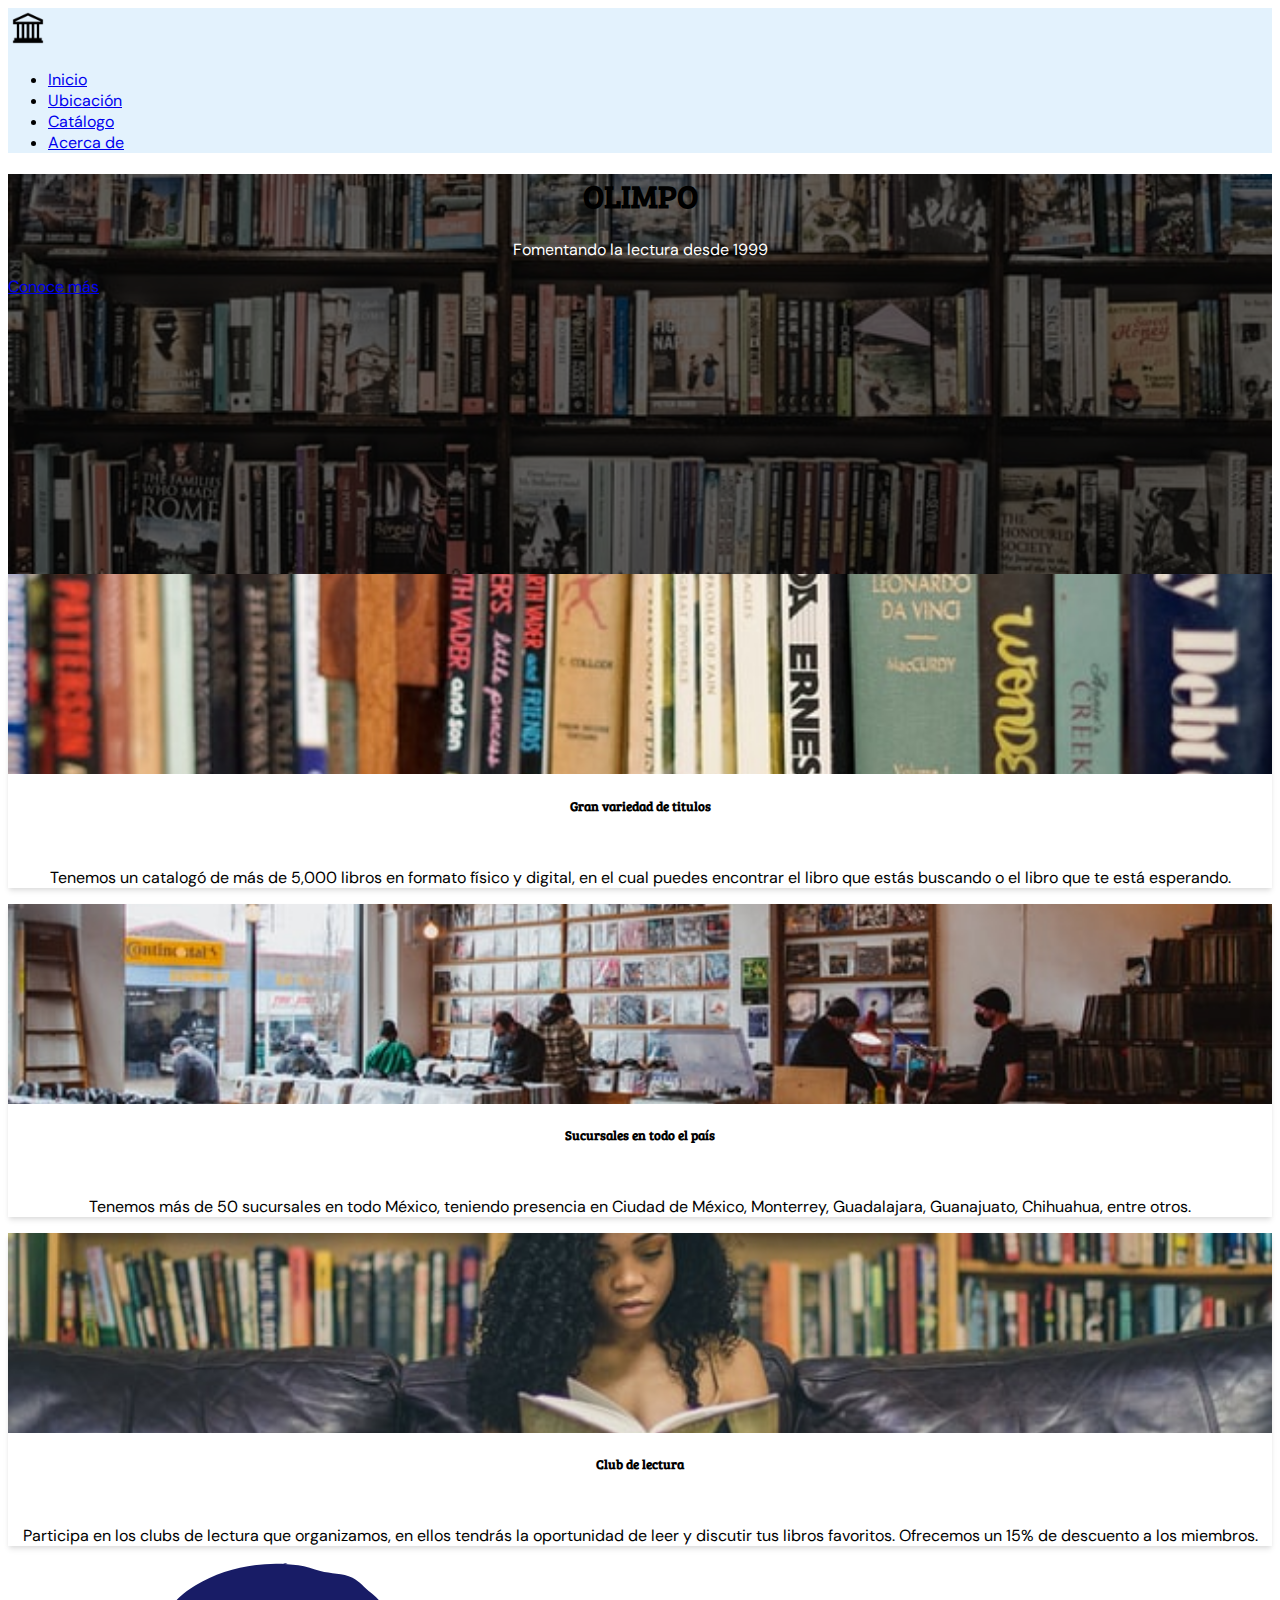
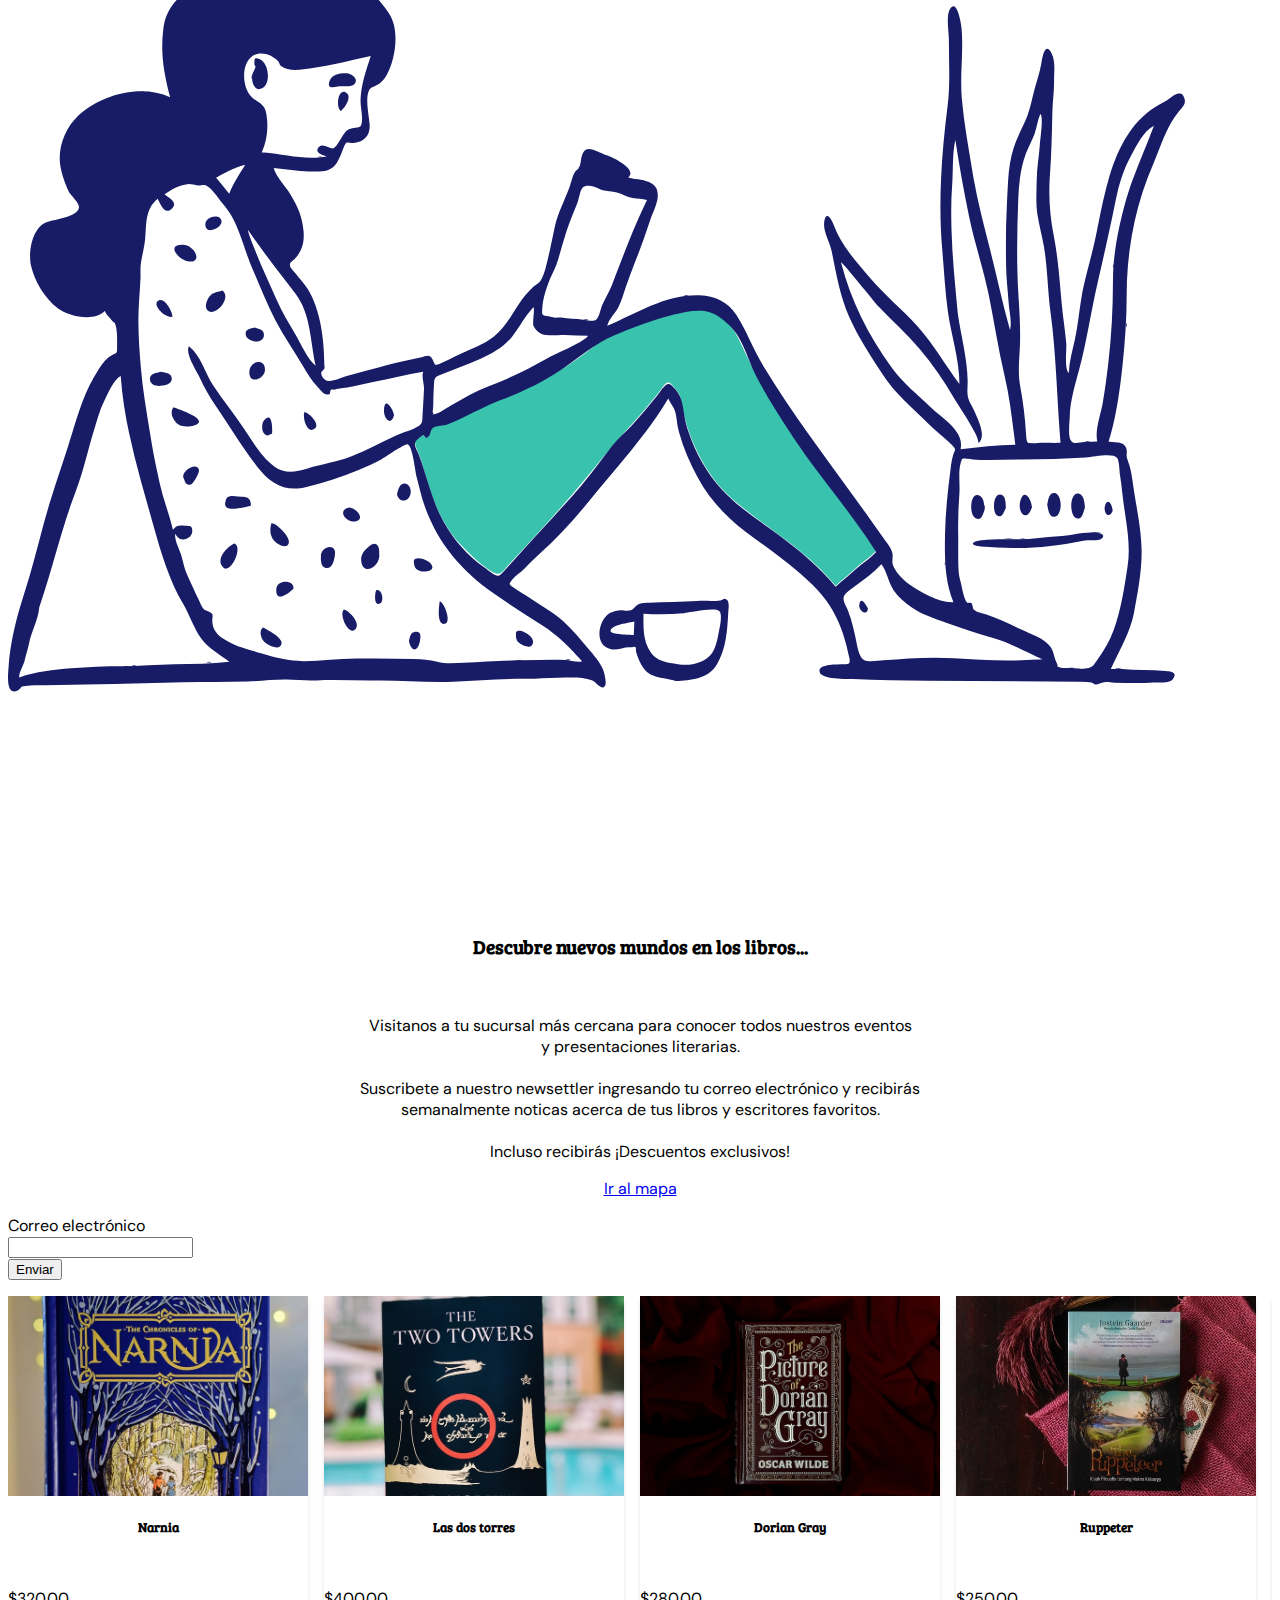
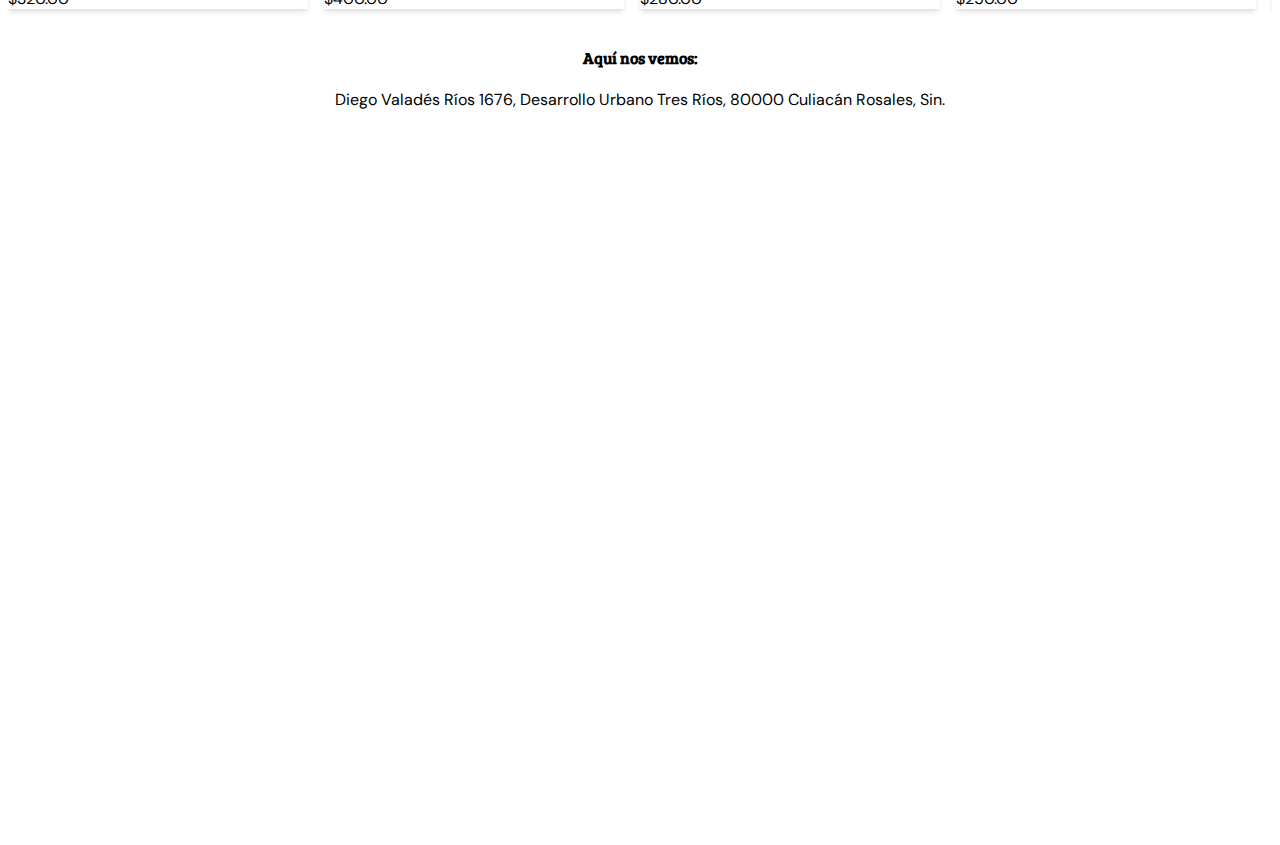
<file: index.html>
<!DOCTYPE html>
<html lang="en">
    <head> 
        <title> Librería Olimpo </title>
        <meta charset="utf-8" />
        <meta http-equiv="X-UA-Compatible" content="IE=edge" />
        <meta name="viewport" content="width=device-width, initial-scale=1" />

        <link rel="styleSheet"
         href="https://cdn.jsdelivr.net/npm/bootstrap@5.2.0-beta1/dist/css/bootstrap.min.css" 
         integrity="sha384-0evHe/X+R7YkIZDRvuzKMRqM+OrBnVFBL6DOitfPri4tjfHxaWutUpFmBp4vmVor" 
         crossorigin="anonymous" />
        <link rel="stylesheet" href="styleSheet.css" />
        <link rel="preconnect" href="https://fonts.googleapis.com">
        <link rel="preconnect" href="https://fonts.gstatic.com" crossorigin>
        <link href="https://fonts.googleapis.com/css2?family=Bree+Serif&family=DM+Sans&display=swap" rel="stylesheet">

    </head>
    <body>
      <header>
        <nav class="navbar navbar-expand-lg bg-light justify-content-center sticky-top" style="background-color:#e3f2fd">
            <a class="navbar-brand" href="#"> <img src="./images/logo" width="40px"  alt="Olimpo" />
            </a>

              <ul class="nav">
                <li class="nav-item">
                  <a class="nav-link active" aria-current="page" href="#">Inicio</a>
                </li>
                <li class="nav-item">
                  <a class="nav-link" href="#mapa">Ubicación</a>
                </li>
                <li class="nav-item">
                  <a class="nav-link" href="#catalogo">Catálogo</a>
                </li>
                <li class="nav-item">
                  <a class="nav-link" href="acerca_de.html">Acerca de</a>
                </li>
              </ul>
        </nav>
        <div class="cover d-flex justify-content-center align-items-center flex-column">
          <h1>
            OLIMPO
          </h1>
          <p>
            Fomentando la lectura desde 1999
          </p>
          <a href="acerca_de.html" class="btn btn-info" tabindex="-1" role="button" aria-disabled="true">Conoce más</a>
        </div>


      <!-- Cards de los principios de la libreía-->
        <section>
          <div class="container mt-5 mb-5">
            <div class="row justify-content-center">
              <div class="col-12 col-sm-6 col-md-4 col-lg-3 mt-2">
                <div class="card">
                  <div title="Tomos de algunos libros en un estante" class="cover cover-small" style="background-image: url('./images/libros.jpg')" 
                   >
                  </div>
                  <div class="card-body">
                    <h5 class="card-title text-center"> Gran variedad de titulos </h5>
                    <p class="card-text text-center"> Tenemos un catalogó de más de 5,000 libros en formato físico y digital, en el cual puedes encontrar el 
                      libro que estás buscando o el libro que te está esperando.
                    </p>
                  </div>
                </div>
              </div>              
              <div class="col-12 col-sm-6 col-md-4 col-lg-3 mt-2">
                <div class="card">
                  <div title="Vista del interior de una sucursal" class="cover cover-small" style="background-image: url('./images/tienda.jpg')" 
                   >
                  </div>
                  <div class="card-body">
                    <h5 class="card-title text-center"> Sucursales en todo el país </h5>
                    <p class="card-text text-center"> Tenemos más de 50 sucursales en todo México, teniendo presencia en Ciudad de México, Monterrey, 
                      Guadalajara, Guanajuato, Chihuahua, entre otros.
                    </p>
                  </div>
                </div>
              </div>
              <div class="col-12 col-sm-6 col-md-4 col-lg-3 mt-2">
                <div class="card">
                  <div title="Foto de un cliente leyendo en un sofá de la tienda" class="cover cover-small" style="background-image: url('./images/clientes.jpg')">
                  </div>
                  <div class="card-body">
                    <h5 class="card-title text-center"> Club de lectura</h5>
                    <p class="card-text text-center"> Participa en los clubs de lectura que organizamos, en ellos tendrás la oportunidad de 
                      leer y discutir tus libros favoritos. Ofrecemos un 15% de descuento a los miembros.
                    </p>
                  </div>
                </div>
              </div>
            </div>
          </div>
        </section>

      <!--- Subscripción de eventos-->
        <section>
          <div class="container mt-5 mb-5">

            <div class="row justify-content-center">
              <div class="col-12 col-sm-6 col-lg-5">
                <img src="./images/Doodle.svg" alt="Dibujo animado de una mujer sentada en el piso leyendo un libro."/>
              </div>

            <div class="col-12 col-sm-6">
              <h3 align="center"> 
                Descubre nuevos mundos en los libros...
              </h3>
              <br>
              <p align="center">
                Visitanos a tu sucursal más cercana para conocer todos nuestros eventos<br>
                y presentaciones literarias. <br>
                <br>
                Suscribete a nuestro newsettler ingresando tu correo electrónico y recibirás<br> 
                semanalmente noticas acerca de tus libros y escritores favoritos. <br>
                <br>
                Incluso recibirás ¡Descuentos exclusivos!
              </p>
              <a href="#mapa" > <p align="center">Ir al mapa</p></a>
            </div>
          </div>

            <form action="">
              <label for="email"> Correo electrónico </label>
              <div class="d-flex">
                <div class="flex-fill mr-2">
                  <input type="email" id="email" class="form-control" />
                </div>
                <button type="submit" class="btn btn-info">
                  Enviar
                </button>
              </div>
            </form>

          </div>
        </section>

        <!---Libros en venta (Cards)-->
        <section id="catalogo">
          <div class="container mt-5 mb-5">
            <div class="product-stripe">
              <div class="stripe-container">

                <!--Libro 1-->

             
                <div class="card">
                  <div title="Portada del libro de Narnia" class="cover cover-small" style="background-image: url('./images/libro_narnia.jpg')" 
                   ></div>
                  <div class="card-body">
                    <h5 class="card-title text-center"> Narnia </h5>
                    <span class="badge text-bg-warning">$320.00</span>
                  </div>
                </div>

                <!--Libro 2-->

                <div class="card">
                  <div title="Portada del libro de dos torres" class="cover cover-small" style="background-image: url('./images/libro_2_torres.jpg')" 
                   ></div>
                  <div class="card-body">
                    <h5 class="card-title text-center"> Las dos torres </h5>
                    <span class="badge text-bg-warning">$400.00</span>
                  </div>
                </div>

                <!--Libro 3-->

                <div class="card">
                  <div title="Portada del libro de Dorian Gray" class="cover cover-small" style="background-image: url('./images/libro_dorian.jpg')" 
                   ></div>
                  <div class="card-body">
                    <h5 class="card-title text-center"> Dorian Gray </h5>
                    <span class="badge text-bg-warning">$280.00</span>
                  </div>
                </div>

               <!--Libro 4-->

                <div class="card">
                  <div title="Portada del libro de Ruppeter" class="cover cover-small" style="background-image: url('./images/libro_ruppeter.jpg')" 
                   ></div>
                  <div class="card-body">
                    <h5 class="card-title text-center"> Ruppeter</h5>
                    <span class="badge text-bg-warning">$250.00</span>
                  </div>
                </div>

                <!--Libro 5-->

                  <div class="card">
                    <div title="Portada del libro de Innovation" class="cover cover-small" style="background-image: url('./images/Innovation.jpg')" 
                    ></div>
                    <div class="card-body">
                      <h5 class="card-title text-center"> Innovation</h5>
                      <span class="badge text-bg-warning">$230.00</span>
                    </div>
                  </div>
               
                  <!--Libro 6-->

                <div class="card">
                  <div title="Portada del libro de Workbook for beginners" class="cover cover-small" style="background-image: url('./images/Workbook.jpg')" 
                   ></div>
                  <div class="card-body">
                    <h5 class="card-title text-center"> Workbook for Beginners</h5>
                    <span class="badge text-bg-warning">$300.00</span>
                  </div>
                </div>
              
              
              </div>
            </div>
          </div>
        </section>  

        <!---Mapa-->
        <section id="mapa">
          <div class="container mt-5 mb-5 text-center">
           <h4>
            Aquí nos vemos:
           </h4> 
           <p>
            Diego Valadés Ríos 1676, Desarrollo Urbano Tres Ríos, 80000 Culiacán Rosales, Sin.
            <br>
           </p>
            <div class="responsive-iframe">
              <iframe src="https://www.google.com/maps/embed?pb=!1m18!1m12!1m3!1d3621.450370027642!2d-107.4029039849981!3d24.814267384075695!2m3!1f0!2f0!3f0!3m2!1i1024!2i768!4f13.1!3m3!1m2!1s0x86bcd0a76213076f%3A0xa0f9556f4de4be4!2sForum%20Culiac%C3%A1n%20Centro%20Comercial!5e0!3m2!1sen!2smx!4v1657424019630!5m2!1sen!2smx" width="600" height="450" style="border:0;" allowfullscreen="" loading="lazy" referrerpolicy="no-referrer-when-downgrade"></iframe>
            </div>
          </div>
        </section>



      </header> 
    </body>
</html>
</file>
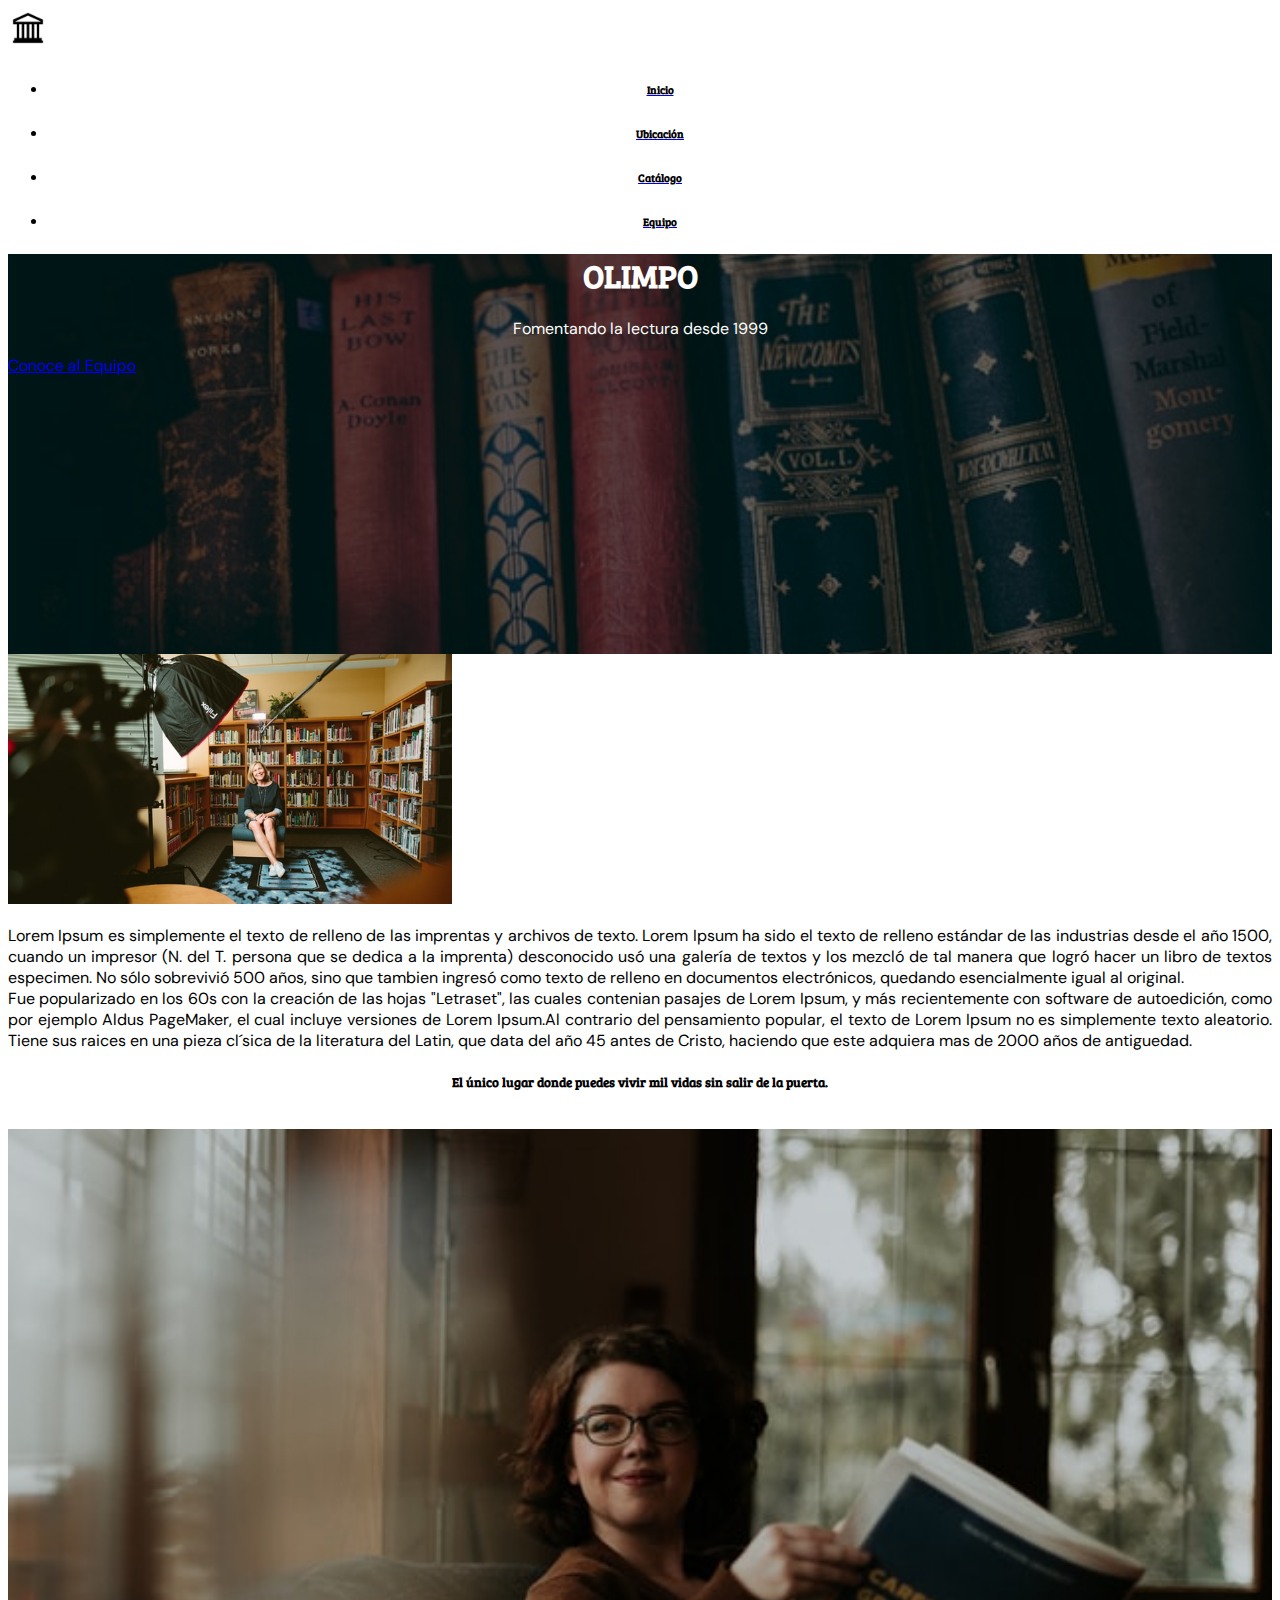
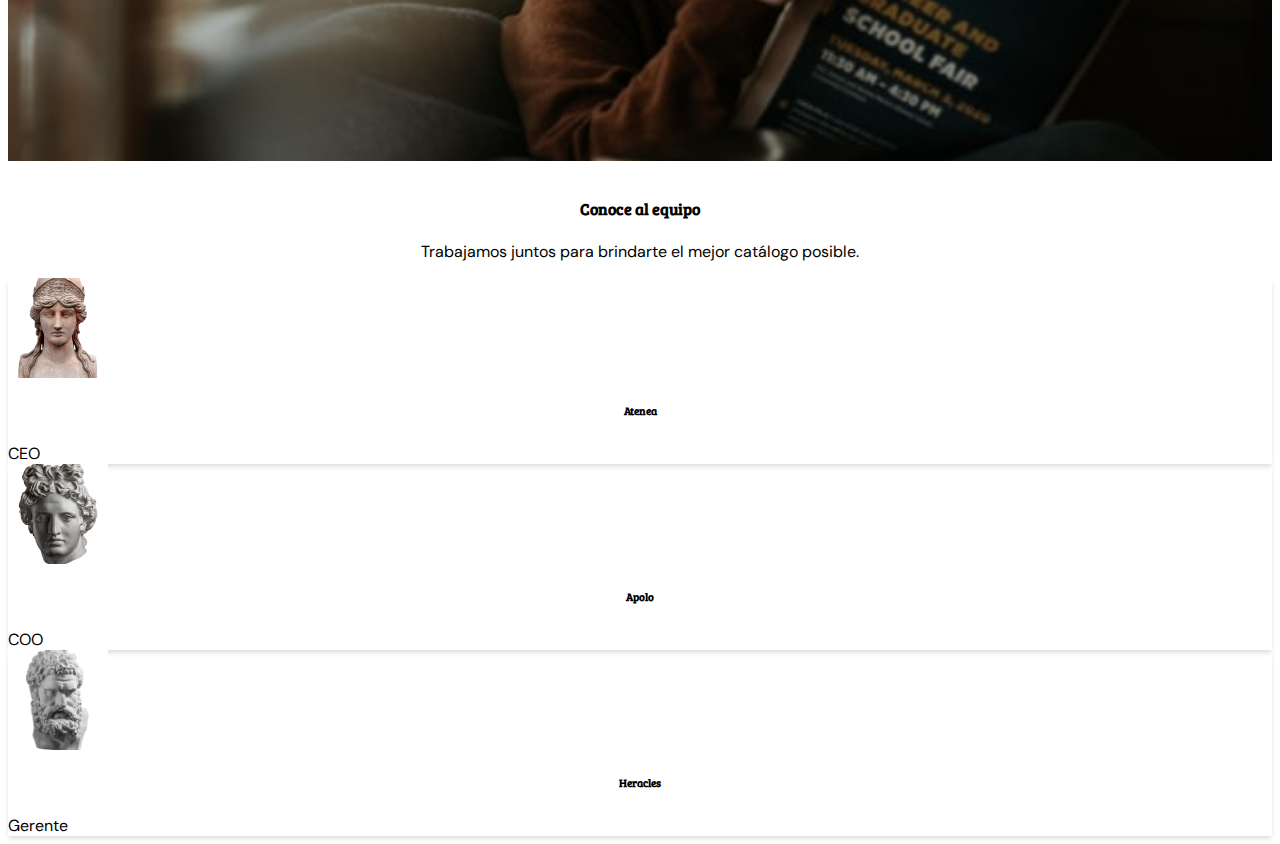
<file: acerca_de.html>
<!DOCTYPE html>
<html lang="en">
    <head> 
        <title> Librería Olimpo </title>
        <meta charset="utf-8" />
        <meta http-equiv="X-UA-Compatible" content="IE=edge" />
        <meta name="viewport" content="width=device-width, initial-scale=1" />

        <link rel="styleSheet"
         href="https://cdn.jsdelivr.net/npm/bootstrap@5.2.0-beta1/dist/css/bootstrap.min.css" 
         integrity="sha384-0evHe/X+R7YkIZDRvuzKMRqM+OrBnVFBL6DOitfPri4tjfHxaWutUpFmBp4vmVor" 
         crossorigin="anonymous" />
        <link rel="stylesheet" href="styleSheet.css" />
        <link rel="preconnect" href="https://fonts.googleapis.com">
        <link rel="preconnect" href="https://fonts.gstatic.com" crossorigin>
        <link href="https://fonts.googleapis.com/css2?family=Bree+Serif&family=DM+Sans&display=swap" rel="stylesheet">

    </head>
    <body>
      <header>
      
        <!--Barra de navegación-->
        <nav class="navbar justify-content-center " style="background-color: #ffffff;">
            <a class="navbar-brand" href="#"> <img src="./images/logo" width="40px"  alt="Olimpo" />
            </a>

              <ul class="nav">
                <li class="nav-item">
                  <a class="nav-link active" aria-current="page" href="index.html"><h6>Inicio</h6></a>
                </li>
                <li class="nav-item">
                  <a class="nav-link" href="index.html#mapa"><h6> Ubicación </h6></a>
                </li>
                <li class="nav-item">
                  <a class="nav-link" href="index.html#catalogo"><h6>Catálogo</h6></a>
                </li>
                <li class="nav-item">
                  <a class="nav-link" href="#conoce"><h6>Equipo</h6></a>
                </li>
              </ul>

              <!--Foto de fondo pestaña-->
        </nav>
        <div class="cover d-flex justify-content-end align-items-start p-5 flex-column"
        style="background-image:url(./images/acercade.jpg)">
          <h1 style="color:white">
            OLIMPO
          </h1>
          <p>
            Fomentando la lectura desde 1999
          </p>
          <a href="#conoce" class="btn btn-light" tabindex="-1" role="button" aria-disabled="true">Conoce al Equipo</a>
        </div>
      </header>

      <section>
        <div class="container mt-5 mb-5">
          <img src="./images/writer.jpg" alt="Luces y camarás enfocando a una escritora en su presentación, de fondo se ve la librería"
          height="250" class="float-end ml-4 shadow-sm p-2 mb-4 bg-body rounded"/>
          <p style="text-align:justify;">
            Lorem Ipsum es simplemente el texto de relleno de las imprentas y archivos de texto. 
            Lorem Ipsum ha sido el texto de relleno estándar de las industrias desde el año 1500, 
            cuando un impresor (N. del T. persona que se dedica a la imprenta) desconocido usó 
            una galería de textos y los mezcló de tal manera que logró hacer un libro de textos especimen.
            No sólo sobrevivió 500 años, sino que tambien ingresó como texto de relleno en documentos electrónicos, 
            quedando esencialmente igual al original. <br>

            Fue popularizado en los 60s con la creación de las hojas "Letraset", las cuales contenian pasajes de
            Lorem Ipsum, y más recientemente con software de autoedición, como por ejemplo Aldus PageMaker, el 
            cual incluye versiones de Lorem Ipsum.Al contrario del pensamiento popular, el texto de Lorem Ipsum 
            no es simplemente texto aleatorio. Tiene sus raices en una pieza cl´sica de la literatura del Latin, 
            que data del año 45 antes de Cristo, haciendo que este adquiera mas de 2000 años de antiguedad. 
           
          </p>
        </div>
      </section>
      <section>
        <h5> El único lugar donde puedes vivir mil vidas sin salir de la puerta.</h5>
        <div class="container mt-5 mb-5">
          <div class="slider">
              <div class="slider-container">

                <div class="image-container" style="background-image: url(./images/evento1.jpg) " title="Mujer leyendo"> </div>
                <div class="image-container" style="background-image:url(./images/evento2.jpg) " title="Libro de historietas siendo hojeado" ></div>
                <div class="image-container" style="background-image: url(./images/evento3.jpg)" title="hombre escogiendo un libro" > </div>
                <div class="image-container" style="background-image:url(./images/evento4.jpg)" title="Libro abierto"> </div>
                <div class="image-container" style="background-image:url(./images/evento5.jpg) " title="Persona sacando un libro del estante"> </div>
              </div>  
          </div>
        </div>
      </section>
      <section>
        <div class="container mt-5 mb-5" id="conoce">
          <h4> Conoce al equipo</h4>
          <p> Trabajamos juntos para brindarte el mejor catálogo posible.</p>
          <div class="row row-cols-3">

              <!---Jefe-->
              <div class="col-12 col-sm-6 col-md-4 mt-2"></div>
                <div class="card  text-center">
                  <div class="avatar rounded-circle inline-block "
                  style="background-image:url(./images/boss.jpg)" ></div>
                  <h6 class="mt-3"> Atenea</h6>
                  <span class="badge text-bg-secondary">CEO</span>
                </div>

              <!----->
              <div class="col-12 col-sm-6 col-md-4 mt-2"></div>
                <div class="card text-center">
                  <div class="avatar rounded-circle inline-block"
                  style="background-image:url(./images/ceo.webp)"></div>
                  <h6 class="mt-3"> Apolo</h6>
                  <span class="badge text-bg-secondary">COO</span>
                </div>


              <!----->
              <div class="col-12 col-sm-6 col-md-4 mt-2"></div>
                <div class="card text-center">
                  <div class="avatar rounded-circle inline-block"
                  style="background-image:url(./images/gerente.webp)"></div>
                  <h6 class="mt-3"> Heracles</h6>
                  <span class="badge text-bg-secondary">Gerente</span>
                </div>            

          </div>
        </div>
      </section>
    </body>
</html>
</file>
<file: styleSheet.css>
body {
    font-family: 'DM Sans', sans-serif;
}

h1,h2,h3,h4,h5,h6{
    font-family: 'Bree Serif', serif;
    box-align: center;
    text-align: center;
    color:black;
}

p{
    text-align: center;
}


.cover {
    height: 400px;
    color: white;
    background-image: url('./images/portada.jpg');
    background-size: cover;
    background-position:center;
    background-color: rgba(0,0,0, 0.60);
    background-blend-mode: darken;
} 


.cover-small {
    height: 200px;
    background-blend-mode: normal;
}

.card {
    border:0 !important;
    box-shadow: 0 4px 6px -1px rgba(0,0,0, 0.1), 0 2px 4px -1px rgba(0,0,0,0.06);
}

.card-title{
    min-height: 3rem;
}
.card-text{
    min-height: 10 rem;
}
.product-stripe, .slider{
    overflow-x: scroll;
    padding-top: 1rem;
    padding-bottom: 1rem;
}
.stripe-container, .slider-container{
    display: flex;
}
.stripe-container .card{
    width:300px;
    flex-shrink: 0;
    margin-right: 1rem;
}

.responsive-iframe{
    position:relative;
    padding-top: 56.25%;
}

.responsive-iframe iframe{
    position:absolute;
    top:0;
    left:0;
    width:100%;
    height:100%;
}

.image-container{
    width:100%;
    padding-top:50%;
    background-size:cover;
    background-position: center;
    flex-shrink:0;
}

.slider{
    overflow-x:hidden;
}

.slider-container{
    transform: translateX(0);
    animation: slider 10s infinite;
}


.avatar{
  width: 100px;
  height: 100px;
  background-size:cover;
  background-position: center;
  align-self:center;
  margin: o auto;
}

@keyframes slider {
    0% {
      transform: translateX(0);
    }
    15% {
      transform: translateX(0);
    }
    20% {
      transform: translateX(-100%);
    }
    35% {
      transform: translateX(-100%);
    }
    40% {
      transform: translateX(-200%);
    }
    55% {
      transform: translateX(-200%);
    }
    60% {
      transform: translateX(-300%);
    }
    75% {
      transform: translateX(-300%);
    }
    80% {
      transform: translateX(-400%);
    }
    95% {
      transform: translateX(-400%);
    }
    105% {
      transform: translateX(0%);
    }
  }
</file>
